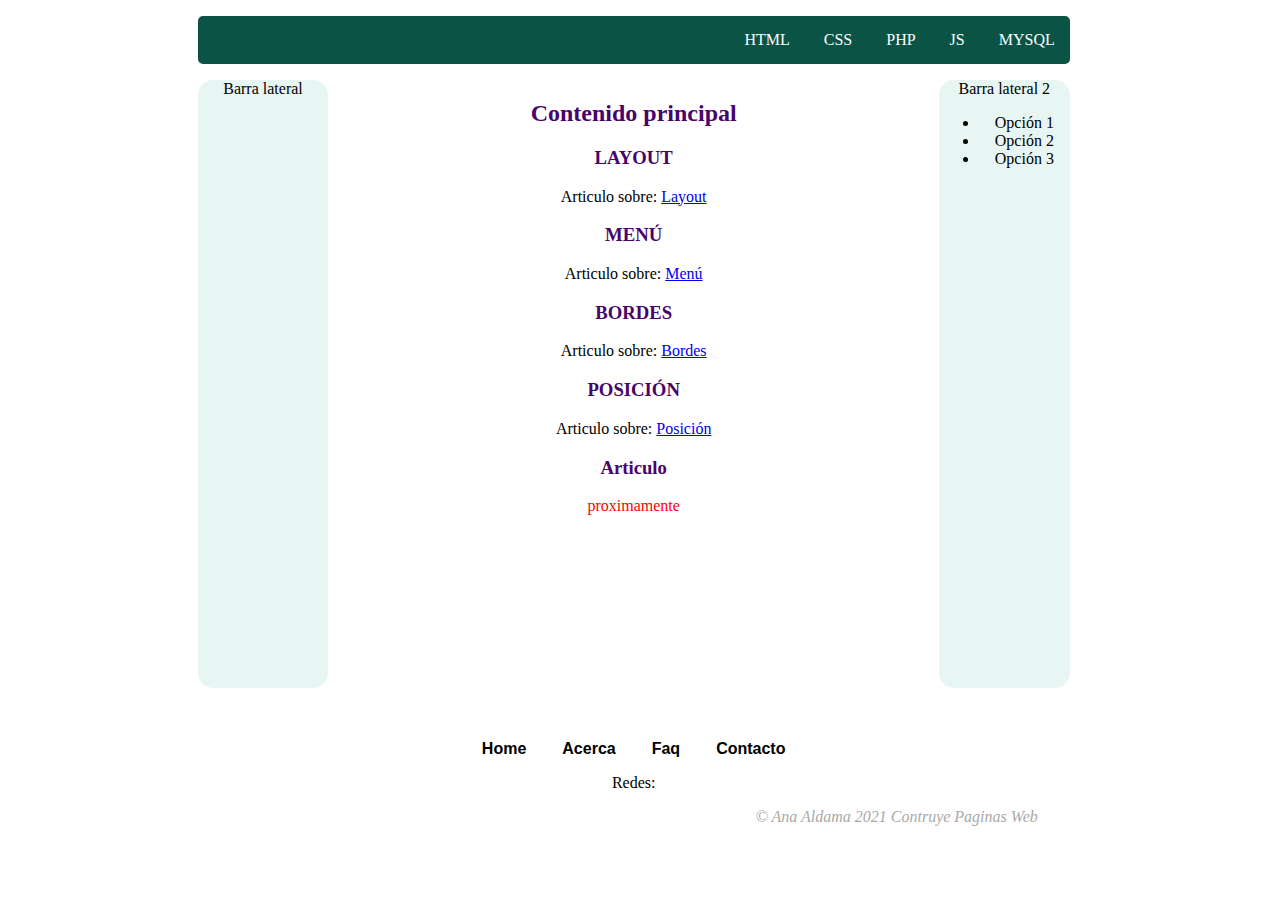
<file: index.html>
<!DOCTYPE html>
<html>
<head>
	<title>Página principal</title>
	<meta charset="utf-8">
	<link rel="stylesheet" type="text/css" href="css/estilos.css">
	<link rel="stylesheet" href="https://use.fontawesome.com/releases/v5.8.1/css/all.css" integrity="sha384-50oBUHEmvpQ+1lW4y57PTFmhCaXp0ML5d60M1M7uH2+nqUivzIebhndOJK28anvf" crossorigin="">

	<style type="text/css"></style>
</head>
<body>
	<header>	
		<nav>
			<ul>
				<li>HTML</li>
				<li>CSS</li>
				<li>PHP</li>
				<li>JS</li>
				<li>MYSQL</li>
			</ul>
		</nav>
	</header>

	
	<div class="contenido">
		<aside id="barraIzq">
			Barra lateral 
		</aside>

		<section id="informacion">
			<h2>Contenido principal</h2>

			<article>
				<h3>LAYOUT</h3>
				<p>Articulo sobre: <a href="views/seccion2.html">Layout</a></p>
			</article>

			<article>
				<h3>MENÚ</h3>
				<p>Articulo sobre: <a href="views/menu.html">Menú</a></p>
			</article>

			<article>
				<h3>BORDES</h3>
				<p>Articulo sobre: <a href="views/bordes.html">Bordes</a></p>
			</article>
			<article >
				<h3>POSICIÓN</h3>
				<p>Articulo sobre: <a href="views/posicion.html">Posición</a></p>
			</article>
			<article>
				<h3>Articulo</h3>
				<p class="importante centrado">proximamente</p>
			</article>
		</section>

		<aside id="barraDer">
			Barra lateral 2
			<ul>
				<li>Opción 1</li>
				<li>Opción 2</li>
				<li>Opción 3</li>
			</ul>
		</aside>
	</div>
	
	<footer > 
		<a href="index.html" class="enlaceP">Home</a>
		<a href="#" class="enlaceP">Acerca</a>
		<a href="#" class="enlaceP">Faq</a>
		<a href="#" class="enlaceP">Contacto</a>

		<p>Redes: 
			<a class="fab fa-youtube" href="https://www.youtube.com/channel/UC_F1FYr8Ud9PKeM2cItJ5Zg"></a>
			<a class="fab fa-github-square" href="https://github.com/anaaldama"></a>
		</p>
		<p class="copyright">© Ana Aldama 2021 Contruye Paginas Web</p>

	</footer>
</body>
</html>
</file>
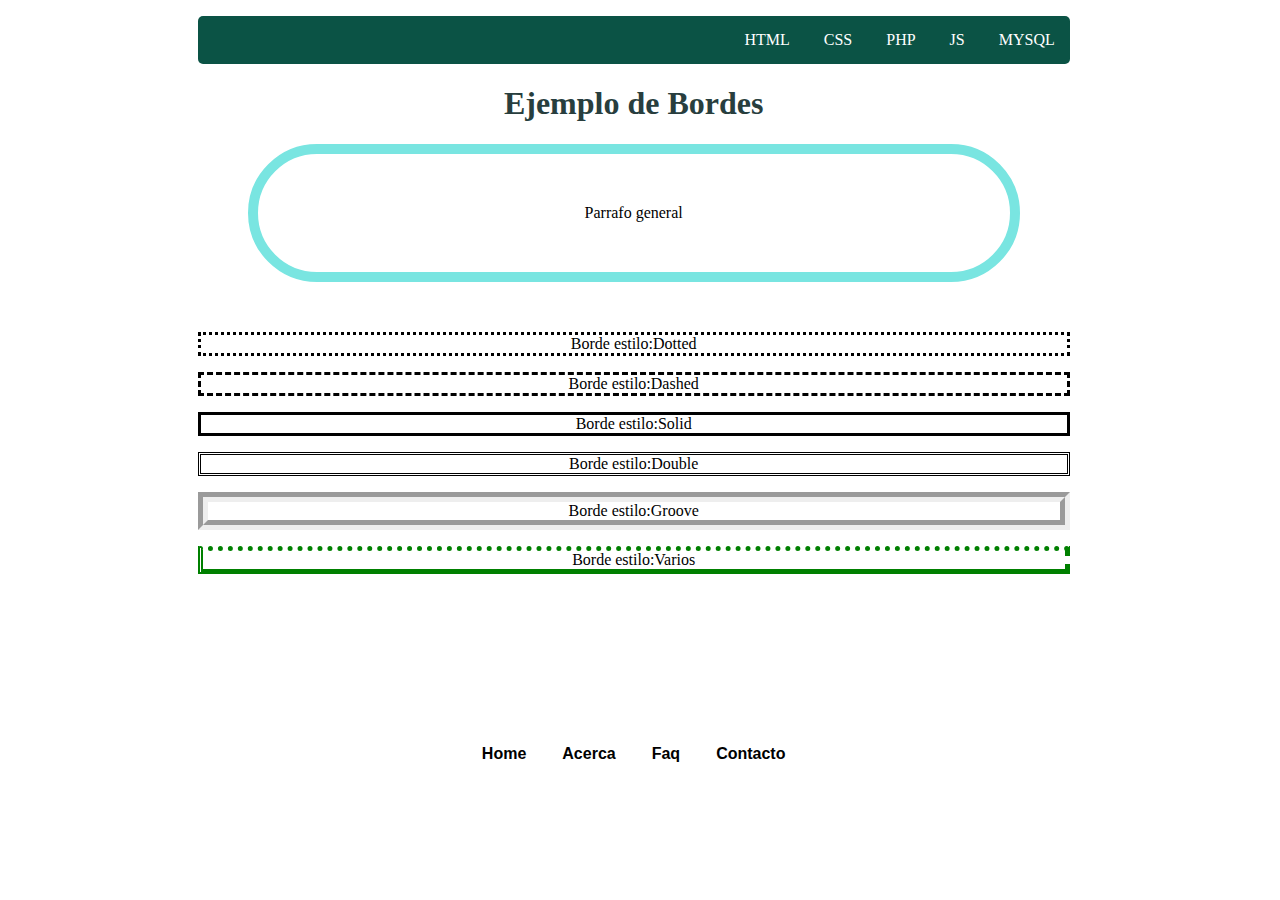
<file: views/bordes.html>
<!DOCTYPE html>
<html>
	<head>
		<title>Ejemplo de Bordes</title>
		<meta charset="utf-8">
		<link rel="stylesheet" type="text/css" href="../css/estilos.css">
		<style type="text/css">
			section p{
				/*margin: 25px;*/
				/*
				margin-top: 50px;
				margin-right: 50px;
				margin-bottom: 50px;
				margin-left: 50px;
				*/
				/*margin: 25px 150px 25px 100px;*/
				/*margin: 50px 25px 100px*/
				/*margin: 25px 100px;*/
				text-align: center;
				margin-top: 0px;
				margin-bottom: 50px;
				margin-left: 50px;
				margin-right: 50px;
				padding-top: 50px;
				padding-bottom: 50px;
				border-radius: 200px;

				border:10px solid #79E5E1;
			}
			p.dotted{
				text-align: center;
				border-style: dotted;
			}
			p.dashed{
				text-align: center;
				border-style: dashed;
			}
			p.solid{
				text-align: center;
				border-style: solid;
			}
			p.double{
				text-align: center;
				border-style: double;
			}
			p.groove{
				text-align: center;
				border:10px;
				border-style: groove;
			}
			p.varios{
				text-align: center;
				border:5px;
				border-style: dotted dashed solid double;
				border-color: green;
			}
		</style>
	</head>
	<body>
		<header class="cabecera">	
			<nav>
				<ul>
					<li>HTML</li>
					<li>CSS</li>
					<li>PHP</li>
					<li>JS</li>
					<li>MYSQL</li>
				</ul>
			</nav>
		</header>
		<div class="contenido">
			<h1>Ejemplo de Bordes</h1>

			<section>
				<p>Parrafo general</p>
			</section>

			<p class="dotted">Borde estilo:Dotted</p>
			<p class="dashed">Borde estilo:Dashed</p>
			<p class="solid">Borde estilo:Solid</p>
			<p class="double">Borde estilo:Double</p>
			<p class="groove">Borde estilo:Groove</p>
			<p class="varios">Borde estilo:Varios</p>
		</div>
		<footer > 
			<a href="../index.html" class="enlaceP">Home</a>
			<a href="#" class="enlaceP">Acerca</a>
			<a href="#" class="enlaceP">Faq</a>
			<a href="#" class="enlaceP">Contacto</a>
		</footer>
	</body>
</html>
</file>
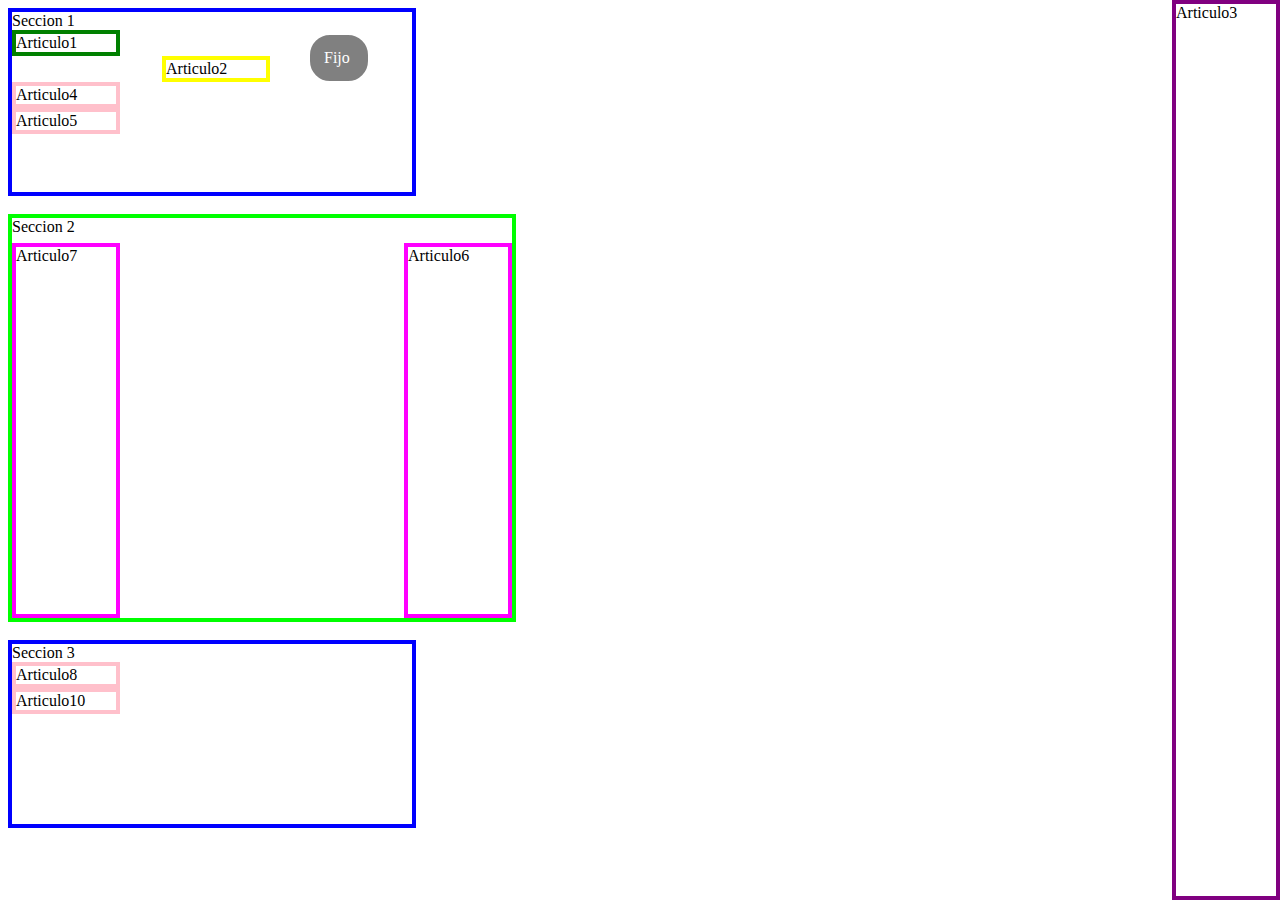
<file: views/posicion.html>
<!DOCTYPE html>
<html>
<head>
	<title>Posicion</title>
	<style type="text/css">
		section{
			border: 4px solid blue;
			width: 400px;
			height: 180px;
		}

		article {
			border: 4px solid pink;
			width: 100px;
		}
		#Art1{
			position: static;
			border: 4px solid green;
		}
		#Art2{
			position: relative;
			border:4px solid yellow;
			left: 150px;
			/*top: 150px;*/
			/*right: 0px;*/
			bottom: 0px;
		}
		#Art3{
			border: 4px solid purple;
			position: absolute;
			/*left: 150px;*/
			top:0px;
			bottom: 0px;
			right: 0px;
		}
		#sec2{
			position: relative;
			border: 4px solid lime;
			width: 500px;
			height: 400px;
		}
		#Art6{
			border: 4px solid fuchsia;
			position: absolute;
			top:25px;
			bottom:0px;
			right: 0px;
		}
		#Art7{
			border: 4px solid fuchsia;
			position: absolute;
			top:25px;
			bottom:0px;
			left: 0px;
		}
		#Art9{
			border: 4px solid gray;
			position: fixed;
			top: 25px;
			left: 300px;
			background: gray;
			color: #ffffff;
			border-radius: 20px;
			width: 30px;
			padding: 10px 10px 10px 10px;
			margin: 10px 10px 10px 10px;
		}
	</style>
</head>
<body>
	<section id="sec1">
		Seccion 1
		<article id="Art1">Articulo1</article>
		<article id="Art2">Articulo2</article>
		<article id="Art3">Articulo3</article>
		<article id="Art4">Articulo4</article>
		<article id="Art5">Articulo5</article>
	</section>
	<br>
	<section id="sec2">
		Seccion 2
		<article id="Art6">Articulo6</article>
		<article id="Art7">Articulo7</article>
	</section>
	<br>
	<aside>
		<section id="sec3">
			Seccion 3
			<article id="Art8">Articulo8</article>
			<article id="Art9">Fijo</article>
			<article id="Art10">Articulo10</article>
		</section>
	</aside>
</body>
</html>
</file>
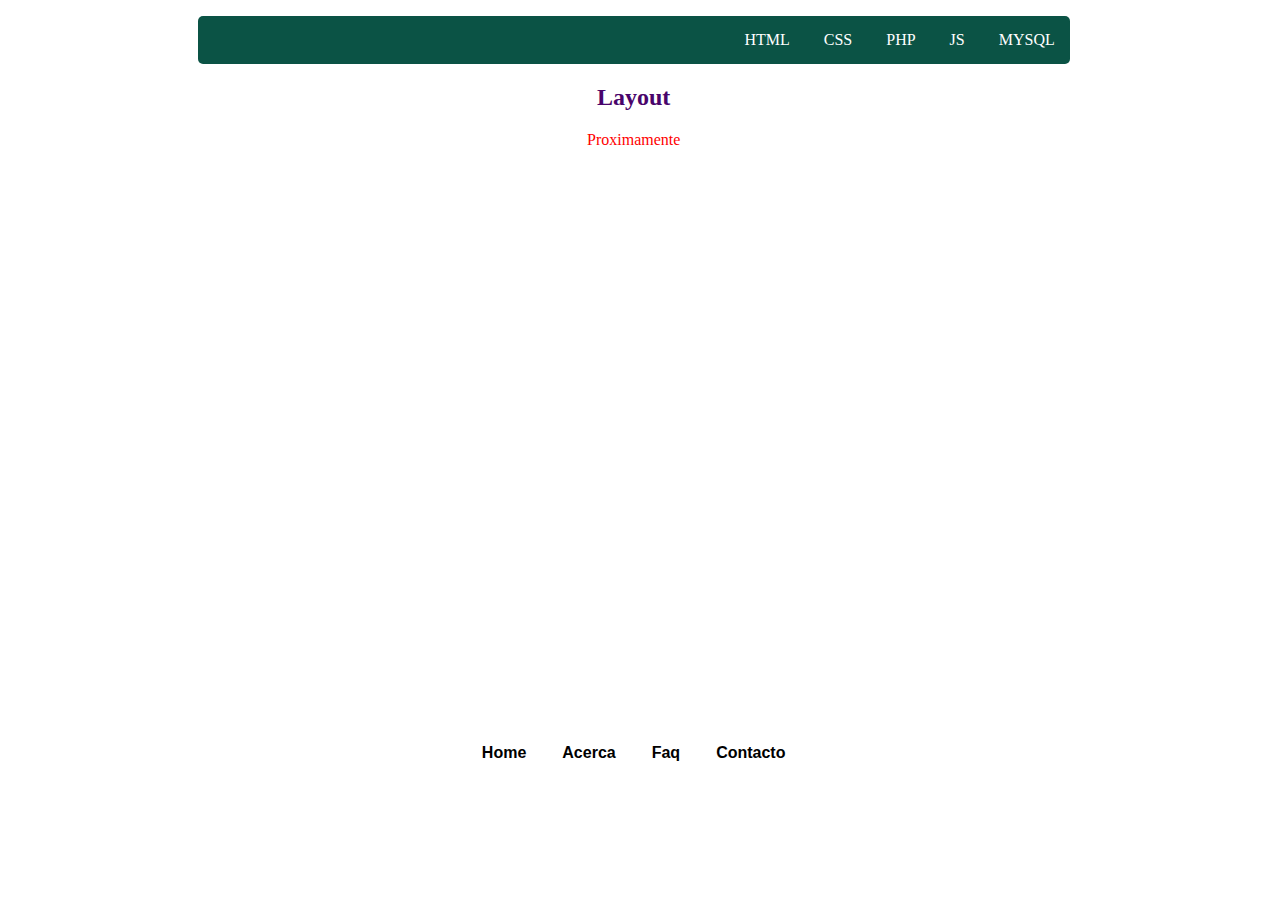
<file: views/seccion2.html>
<!DOCTYPE html>
<html>
<head>
	<title>Seccion 2</title>
	<meta charset="utf-8">
	<link rel="stylesheet" type="text/css" href="../css/estilos.css">
</head>
<body>
	<header>
		<nav>
			<ul>
				<li>HTML</li>
				<li>CSS</li>
				<li>PHP</li>
				<li>JS</li>
				<li>MYSQL</li>
			</ul>
		</nav>
	</header>

	<section class="contenido">
		<h2>Layout</h2>
		<article class="importante">Proximamente</article>
		<article></article>
	</section>

	<footer > 
		<a href="../index.html" class="enlaceP">Home</a>
		<a href="#" class="enlaceP">Acerca</a>
		<a href="#" class="enlaceP">Faq</a>
		<a href="#" class="enlaceP">Contacto</a>
	</footer>
	</footer>
</body>
</html>
</file>
<file: css/estilos.css>
/* Selector universal */
*{
	/*color:#096312;*/
	/*background-color: #E1E0DE;*/
	box-sizing: border-box;
}
/* Selector por etiqueta*/
h1{
	color:#283e3e;
	text-align: center;
}

/* Selectores grupales*/
h2,h3,h4,h5{
	color: #49046B;
	text-align: center;
}
/* Selector por clase / CLASS*/
.importante{
	color: red;
	text-align: center;
}
.centrado{
	text-align: center;
}
/* Selector por id*/
#menuLista{
	color: green;
}

/* Menu */
header{
	position: relative;
	width: 69%;
	height: 20%;
	left: 15%;
}

nav ul{
	list-style-type: none;
	width: 100%;
	text-align: right;
	background: #0B5345;
	/*background: linear-gradient(45deg, red 0%, orange 25%, yellow 50%, green 75%, blue 100%);*/
	color:#ffffff;
	border-radius: 5px;
	transition: all 5s;
}
nav ul li{
	display: inline-block;
	padding: 15px;
}
nav ul li:hover{
	cursor: pointer;
	background-color: #E8F6F3;
	color:#000000;
}


/* Contenido */
.contenido{
	position: relative;
	border: 0px solid purple;
	width: 69%;
	height: 38em;
	left: 15%;
}

#informacion{
	position: absolute;
	border: 0px solid black;
	width: 70%;
	left: 15%;
	text-align: center;
}

/* Barras laterales */
aside nav ul li{ 
	width: 20%;
	background-color: #1FC623;
}

aside{
	position: absolute;	
	border-radius: 15px;
	text-align: center;
	background: #E8F6F3;
	width: 15%;
	top:0px;
	bottom: 0px;
}
#barraIzq{ 	
	left: 0px; 
}
#barraDer{ 	
	right: 0px; 
 }

 /* Pie de Pagina */
footer {
	position: relative;
	width: 69%;
	height: 3rem;
	left: 15%;
		
	border-radius: 15px 15px 10px 10px;
	margin-top: 20px;
	padding: 2rem;
	text-align: center;
}
a.enlaceP{
	
	font-family: Century Gothic,Tahoma,sans-serif;
	font-weight:bold;
	padding: 1em;
	color: #000000;
	text-decoration: none;

	transition: padding  1s;

}
a.enlaceP:hover {
	/*deg(angulos) top 0, bottom 180, left 270, right 90*/
	background: linear-gradient(180deg, #ffffff  90%, #0B5345 10%);
	background-position: 0 3em;
	transition: all  .6s;
}
.copyright{
	text-align: right;
	color: #A8A9A9;
	font-style: italic;
	font-size: 1rem;
}
</file>
